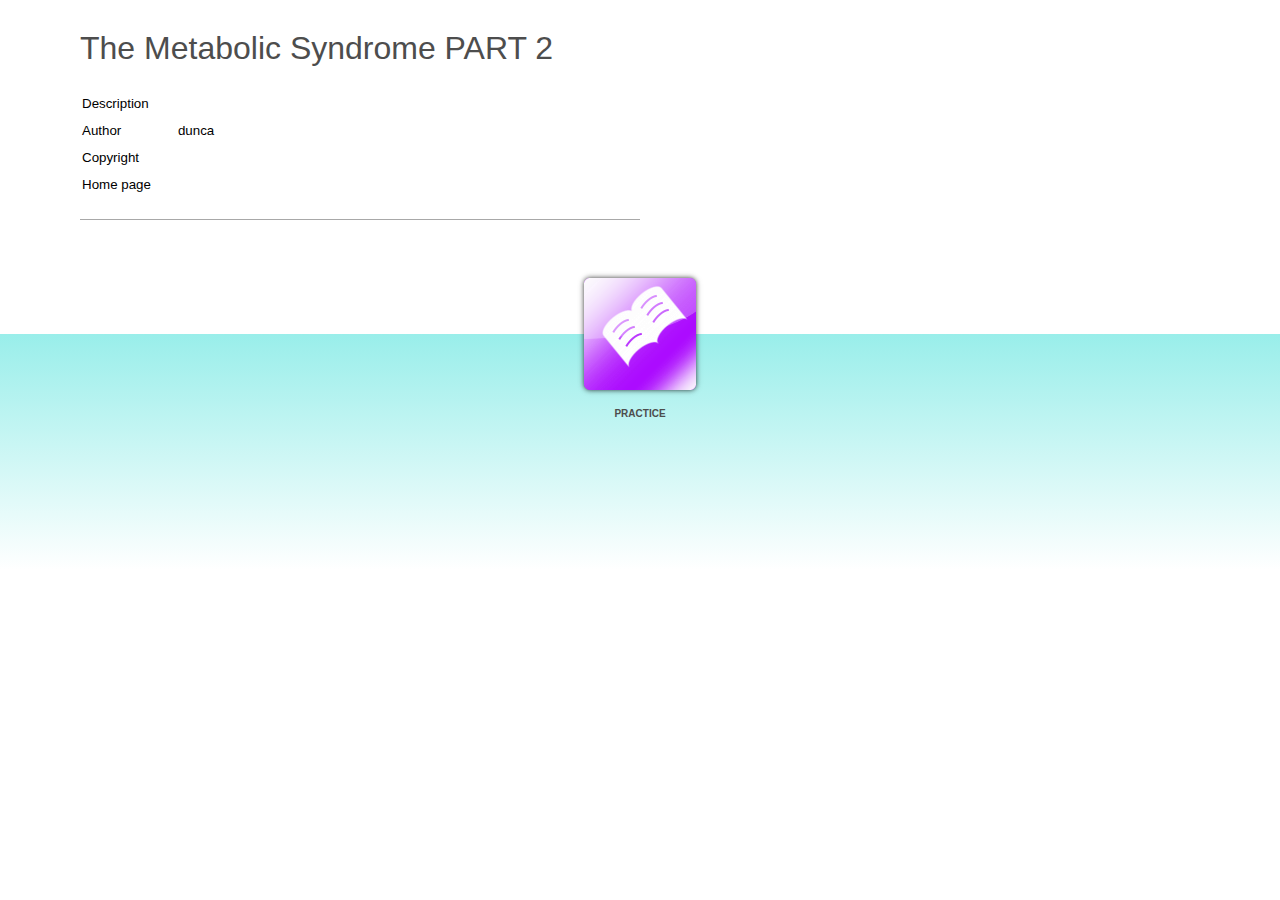
<file: index.html>
﻿<!DOCTYPE html>
<html lang="en-US" dir="ltr">
<head>
	<title>The Metabolic Syndrome PART 2</title>
	<meta http-equiv="Content-Type" content="text/html; charset=utf-8"/>
	<meta http-equiv="imagetoolbar" content="no" />
	<meta name="generator" content="ActivePresenter 8.5.8"/>
	<meta name="author" content="dunca" />
	<meta name="copyright" content=" " />
	<meta name="description" content=""/>

	<link rel="stylesheet" type="text/css" href="index.css" />

	<script type="text/javascript">
		var language = {"OpenPrezError":"Could not open presentation.\nError: ","TestIntro":"Choose this mode to do a test","TutorialIntro":"Tutorial mode","Practice":"Practice","PracticeIntro":"Choose this mode to practise more","Tutorial":"Tutorial","Homepage":"Home page","Copyright":"Copyright","DemoIntro":"Play presentation automatically","Test":"Test","Demo":"Demonstration","Author":"Author","Description":"Description"};
		var PlayModes = {
			DEMO: 1,
			TUT: 2,
			PRAC: 4,
			TEST: 8
		};

		var opmodes = 4;
		function openPrez(url, mode) {
			try {
				var margin = 40;
				var top = margin, 
					left = margin, 
					width = screen.availWidth - 2 * margin, 
					height = screen.availHeight - 4 * margin;
				var styles = 'top=' + top + ',left=' + left + ',width=' + width + ',height=' + height
					+ ',location=no,toolbar=no,directories=no,status=no,menubar=no,scrollbars=yes,resizable=yes';
				var owin = window.open(encodeURI(url), '_blank', styles);
				if (owin)
					owin.focus();
			}
			catch (e) {
				alert(language.OpenPrezError + e);
			}
			return false;
		};
	</script>
</head>

<body>
	<div id="ap-top-container" class="ap-top-container">
		<div class="ap-sub-container">
			<div class="ap-layout-top">
				<script>
					var apInfoHTML = '<h1>The Metabolic Syndrome PART 2</h1> \
									<table> \
										<tr> \
											<td>' + language.Description + '</td> \
											<td class="ap-left-indent" ></td> \
										</tr> \
										<tr> \
											<td>' +language.Author + '</td> \
											<td class="ap-left-indent">dunca</td> \
										</tr> \
										<tr> \
											<td>' + language.Copyright + '</td> \
											<td class="ap-left-indent"></td> \
										</tr> \
										<tr> \
											<td>' + language.Homepage + '</td> \
											<td class="ap-left-indent"><a href="" target="_blank"></a></td> \
										</tr>\
									</table> \
									<div class="ap-static-line"> \
									</div>';

					var container = document.getElementById('ap-top-container');
					var layoutTop = container.getElementsByClassName('ap-layout-top')[0];
					var apInfo = document.createElement('div');
					apInfo.classList.add('ap-info');
					apInfo.innerHTML = apInfoHTML;
					layoutTop.appendChild(apInfo);
				</script>
			</div>
		</div>
		<div class="ap-layout-bottom-container">
			<div class="ap-layout-bottom">
				<script>
					var container = document.getElementById('ap-top-container');
					var layoutBottom = container.getElementsByClassName('ap-layout-bottom')[0];
					
					var modes = [PlayModes.DEMO, PlayModes.TUT, PlayModes.PRAC, PlayModes.TEST];
					var classes = ['ap-operation-demo-btn', 'ap-operation-tutorial-btn', 'ap-operation-practice-btn', 'ap-operation-test-btn'];
					var pages = ['demo.html', 'tutorial.html', 'practice.html', 'test.html'];
					var titles = [language.DemoIntro, language.TutorialIntro, language.PracticeIntro, language.TestIntro];
					var texts = [language.Demo, language.Tutorial, language.Practice, language.Test];
					var icons = ['demo.png', 'tutorial.png', 'practice.png', 'test.png'];

					for (var i = 0; i < 4; ++i){
						if ((modes[i] & opmodes) != modes[i])
							continue;
						var btnMode = document.createElement('div');
						btnMode.classList.add('ap-operation-btn');
						btnMode.classList.add(classes[i]);
						btnMode.setAttribute('title', titles[i]);
						btnMode.setAttribute('onClick', 'openPrez("' + pages[i] +'")', titles[i]);
						btnMode.innerHTML += '<img src="index-images/' + icons[i] + '"/>' + '<div class="ap-btn-text">' + texts[i] + '</div>';
						layoutBottom.appendChild(btnMode);
					}
				</script>
			</div>
		</div>
	</div>
</body>
</html>
</file>
<file: index.css>
/*!
 * ActivePresenter HTML5 Output File
 * Copyright (c) Atomi Systems, Inc. All rights reserved.
 * https://atomisystems.com/activepresenter/
 * Version: 8.5.8
 * Date: 2022.07.28
 */
* {
	vertical-align: baseline;
	font-weight: inherit;
	font-family: inherit;
	font-style: inherit;
	padding: 0;
	margin: 0;
}
a:link {color:#5e5e5e; text-decoration:none;}
a:visited {color:#5e5e5e; text-decoration:none}
a:active {color:#5e5e5e; text-decoration:none}
a:hover {color:#5e5e5e; text-decoration:none}
p{
	font-size:10pt;
}
td{
	font-size:10pt;
	padding-top:5px;
	padding-bottom:5px;
}
td.ap-left-indent
{
	padding-left:25px;
}
img {
	border: 0 none;
}
h1{
	font-size:2em;
	font-weight:normal;
	padding-bottom:22px;
	color:#4d4d4d;
}
html, body {
	font-family: Arial;
	height:100%;
}
.ap-top-container {
	position:relative;
	width:100%;
	min-height:100%;
}
.ap-sub-container{
	margin:0px 40px;
	width:600px;
}
.ap-layout-top{
	padding-top:20px;
	min-height:250px;
}
.ap-layout-top .ap-logo{
	float:left;
	width:128px;
}
.ap-layout-top .ap-logo img{
}
.ap-layout-top .ap-info{
	margin-left:40px;
	padding-top:10px;
	padding-bottom:30px;
}
.ap-layout-top .ap-info p{
	font-size:9pt;
	line-height:180%;
}
.ap-layout-top .ap-info .ap-static-line{
	border-top:1px solid #a8a8a8;
	margin-top:20px;
	padding:10px 0px;
}
.ap-btn-text{
	margin-left:auto;
	margin-right:auto;
	font-size:10px;
	font-weight:bold;
	color:#4d4d4d;
	text-transform:uppercase;
	font-family: Arial;
	padding: 10px;
	text-align: center;
 }
 
.ap-layout-bottom-container {
	height: 300px;
	background: linear-gradient(white 0px, white 64px, rgb(153, 238, 234) 64px, white 300px);
}

.ap-layout-bottom {
	margin-left:auto;
	margin-right:auto;
	display: flex;
	width: 800px;
 }
 
.ap-operation-btn  > img{
	width:128px;
	height:128px;
	margin-left:auto;
	margin-right:auto;
}

.ap-operation-btn:hover   > img {
	filter: drop-shadow(0px 0px 10px yellow);
	-webkit-filter: drop-shadow(0px 0px 10px yellow);    
}

.ap-operation-btn {
	cursor:pointer;
	flex-grow: 1;
	display: flex;
	flex-direction: column;
	transition: transform 1s;
}

.ap-operation-btn:hover {
	transform: translateY(-10px);
	transition: transform 1s;
}
</file>
